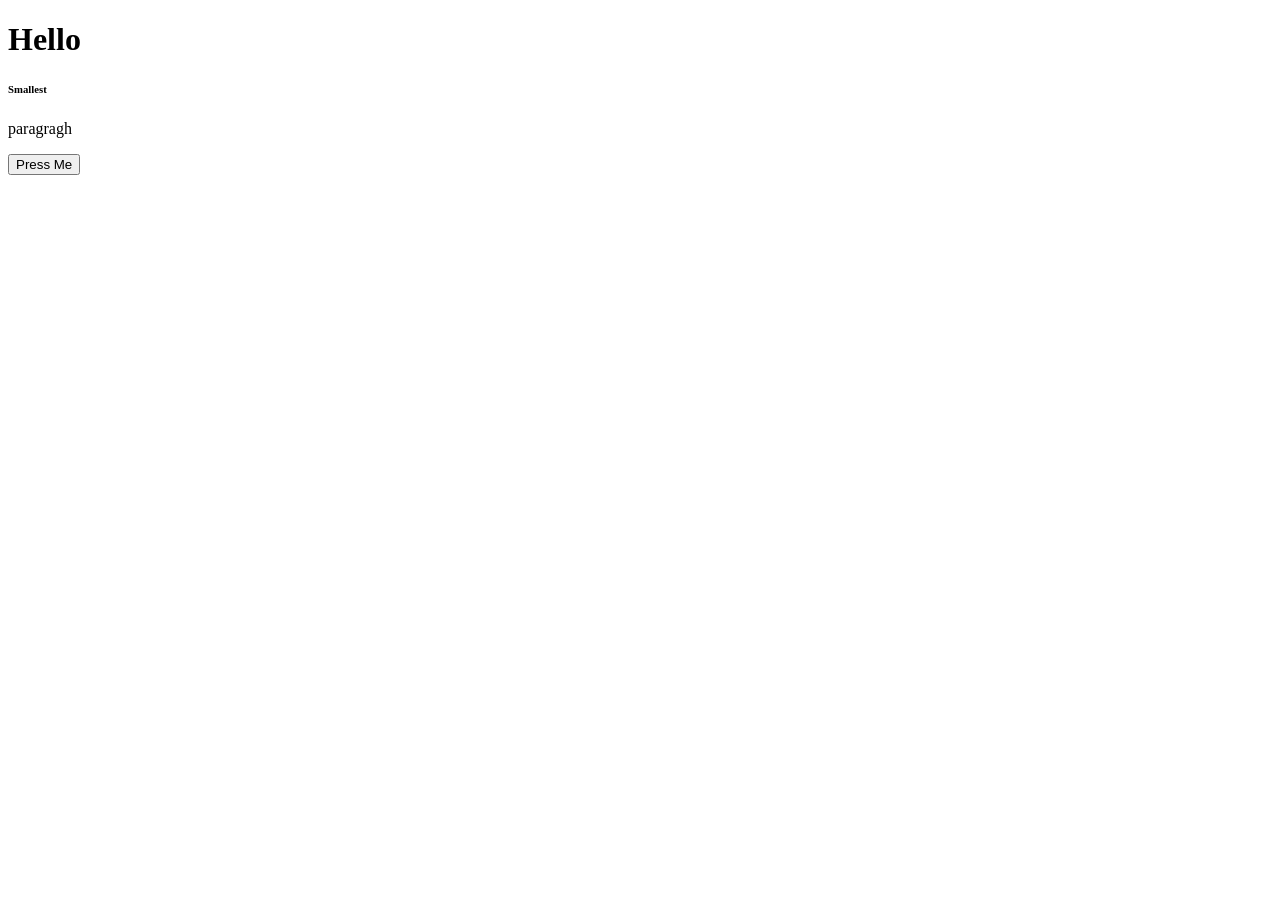
<file: index.html>
<!DOCTYPE html>
<html lang="en">
<head>
    <meta charset="UTF-8">
    <meta name="viewport" content="width=device-width, initial-scale=1.0">
    <title>Testing</title>
</head>
<body>
    <h1> Hello </h1>
    <h6> Smallest </h6>
    <p> paragragh </p>
    <div>
        <button>Press Me</button>
    </div>
</body>
</html>
</file>
